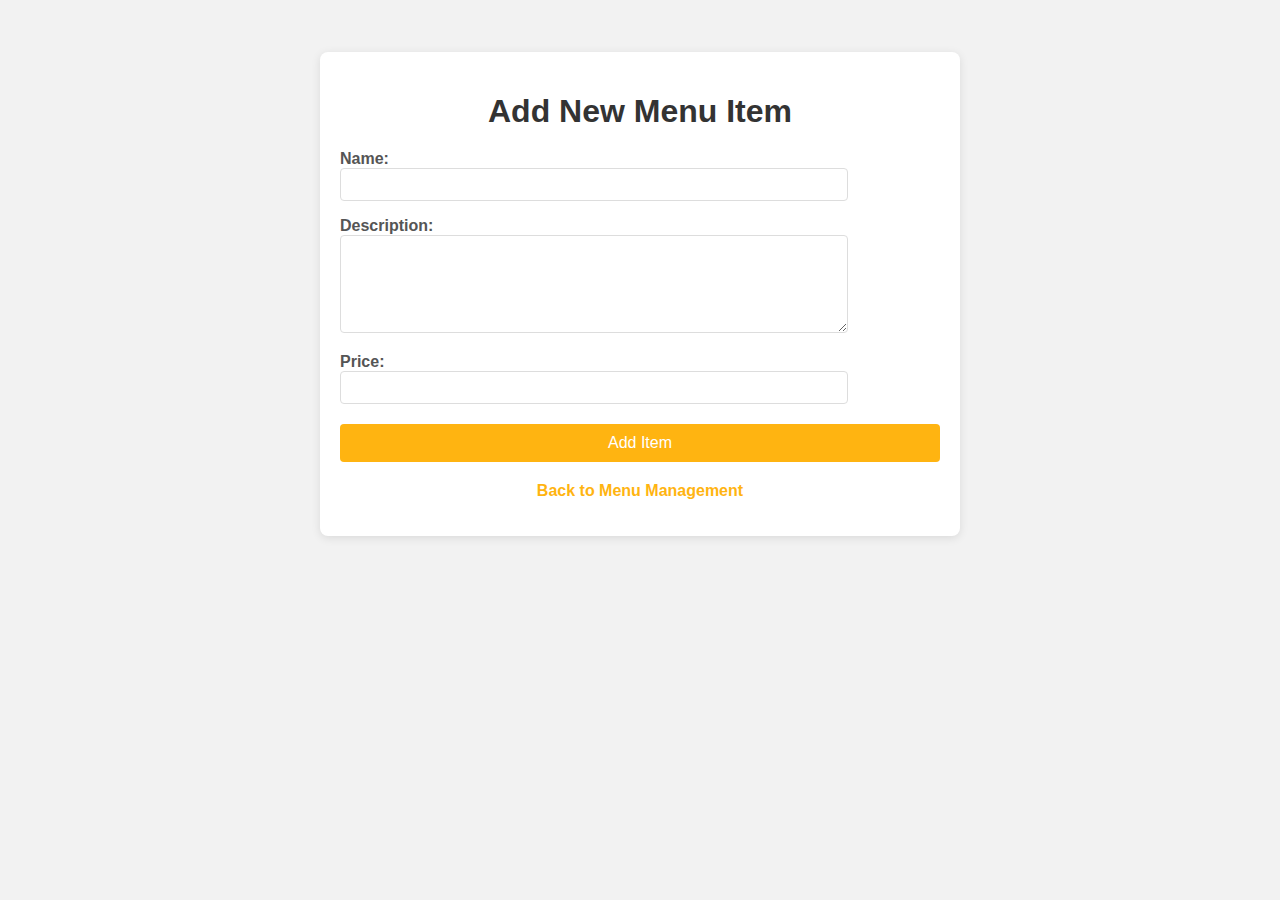
<file: templates/new_menu_item.html>
<!doctype html>
<html>
<head>
  <meta charset="UTF-8">
  <title>Add New Menu Item</title>
  <style>
    body {
      font-family: Arial, sans-serif;
      background: #f2f2f2;
      margin: 0;
      padding: 20px;
    }
    .container {
      max-width: 600px;
      margin: 2rem auto;
      background: #fff;
      padding: 20px;
      border-radius: 8px;
      box-shadow: 0 2px 10px rgba(0, 0, 0, 0.1);
    }
    h1 {
      text-align: center;
      color: #333;
      margin-bottom: 20px;
    }
    form p {
      margin-bottom: 15px;
    }
    label {
      display: inline-block;
      width: 100px;
      font-weight: bold;
      color: #555;
    }
    input[type="text"], input[type="number"], textarea {
      width: calc(100% - 110px);
      padding: 8px;
      border: 1px solid #ddd;
      border-radius: 4px;
    }
    textarea {
      resize: vertical;
      height: 80px;
    }
    input[type="submit"] {
      display: block;
      width: 100%;
      padding: 10px;
      background: #ffb411;
      color: #fff;
      border: none;
      border-radius: 4px;
      cursor: pointer;
      font-size: 1rem;
      margin-top: 20px;
      transition: background 0.3s ease;
    }
    input[type="submit"]:hover {
      background: #e0a30d;
    }
    .back-link {
      text-align: center;
      margin-top: 20px;
    }
    .back-link a {
      color: #ffb411;
      text-decoration: none;
      font-weight: bold;
    }
    .back-link a:hover {
      text-decoration: underline;
    }
  </style>
</head>
<body>
  <div class="container">
    <h1>Add New Menu Item</h1>
    <form method="post">
      <p>
        <label for="name">Name:</label>
        <input type="text" id="name" name="name" required>
      </p>
      <p>
        <label for="description">Description:</label>
        <textarea id="description" name="description" required></textarea>
      </p>
      <p>
        <label for="price">Price:</label>
        <input type="number" id="price" name="price" step="0.01" required>
      </p>
      <input type="submit" value="Add Item">
    </form>
    <div class="back-link">
      <p><a href="{{ url_for('admin_menu') }}">Back to Menu Management</a></p>
    </div>
  </div>
</body>
</html>
</file>
